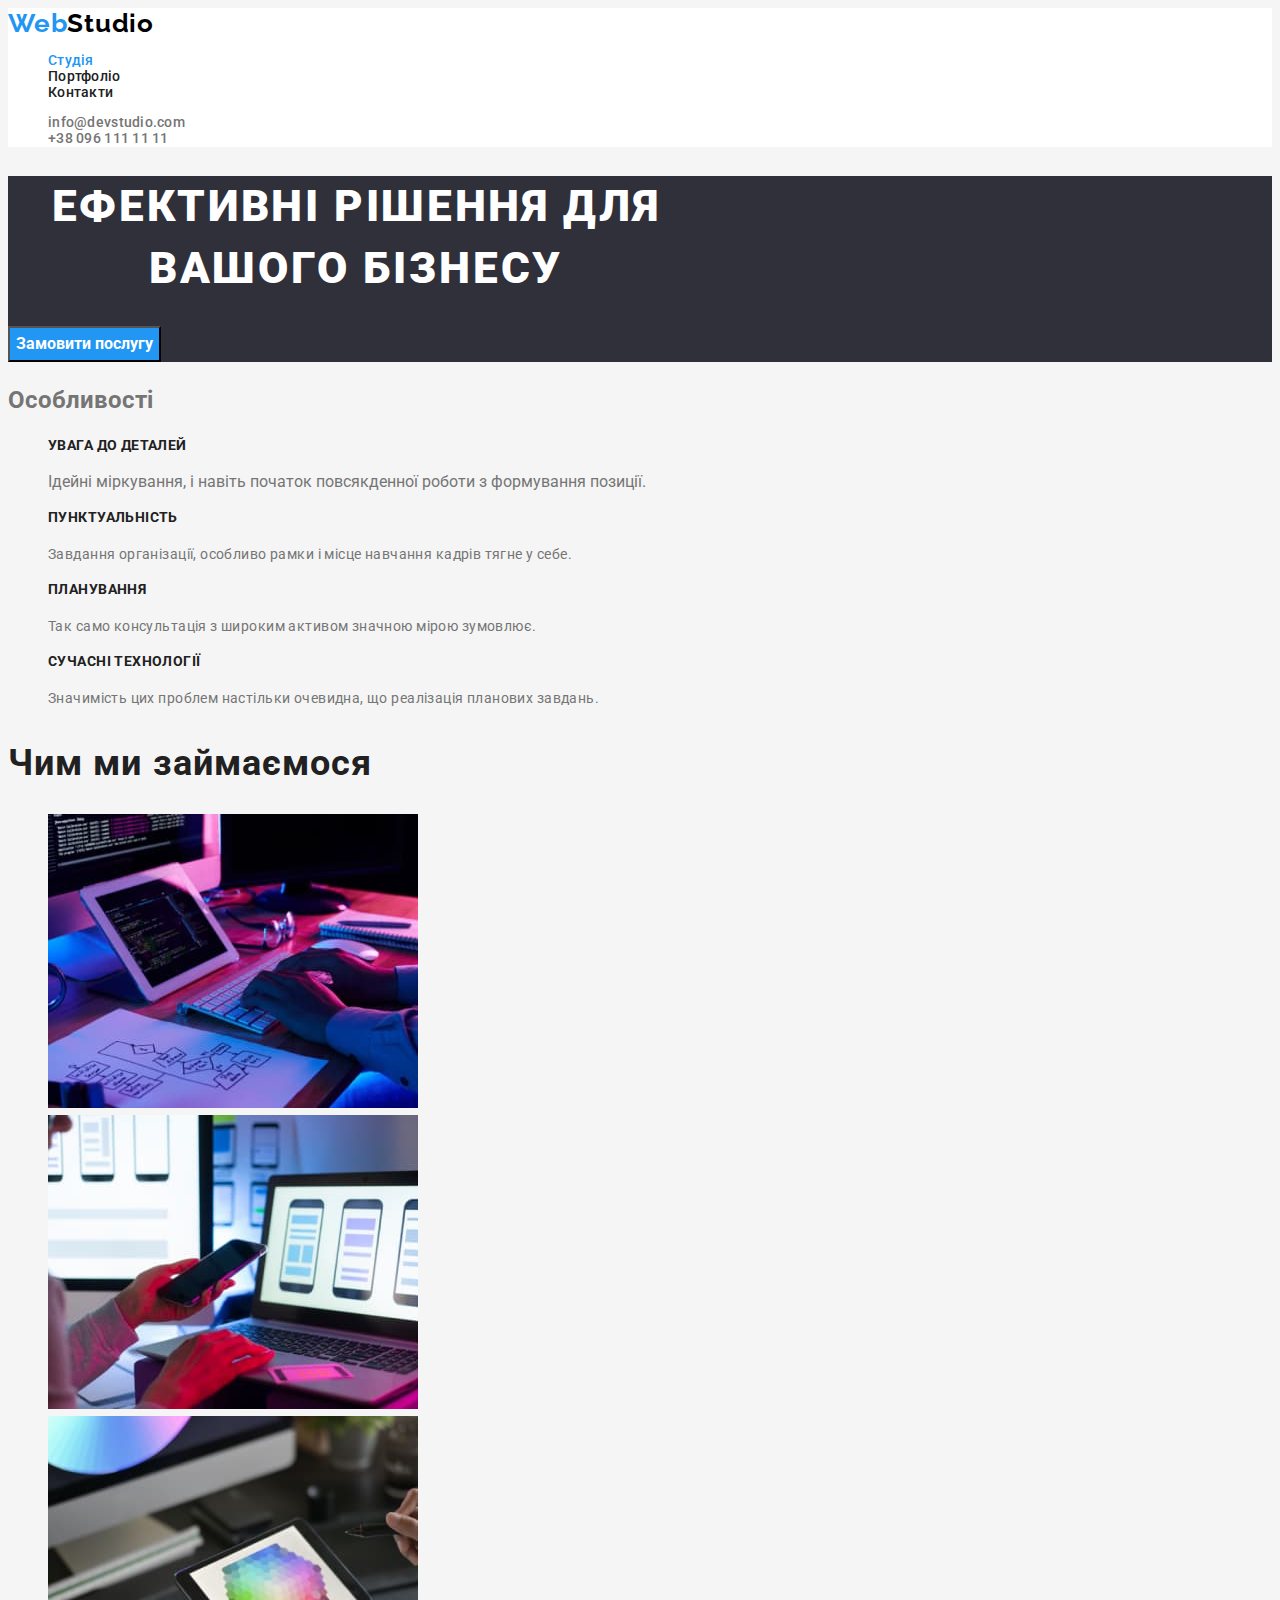
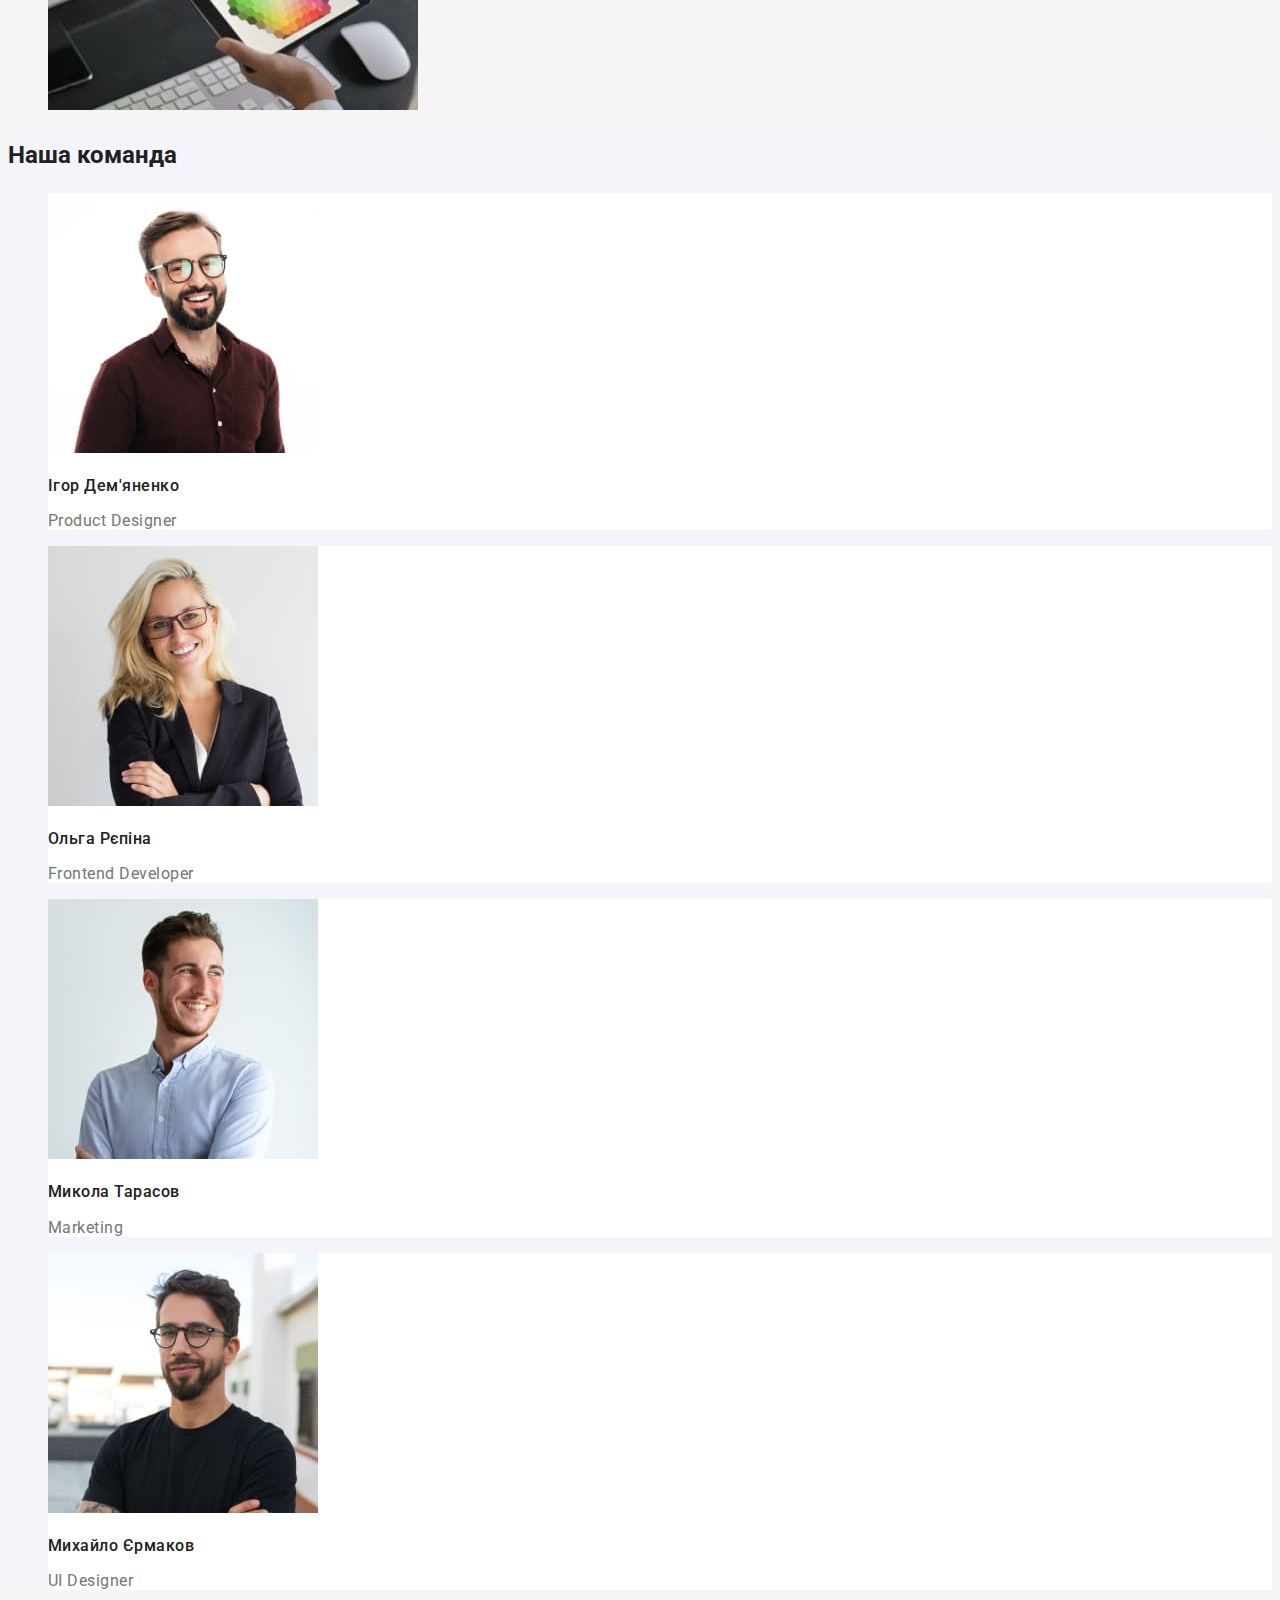
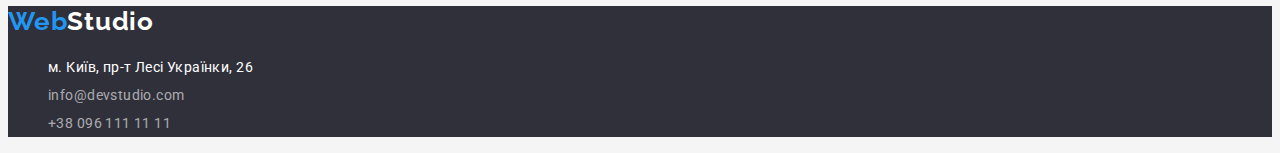
<file: index.html>
<!DOCTYPE html>
<html lang="uk">
  <head>
    <meta charset="UTF-8" />
    <meta http-equiv="X-UA-Compatible" content="IE=edge" />
    <meta name="viewport" content="width=device-width, initial-scale=1.0" />
    <title>Web studio</title>
    <link rel="preconnect" href="https://fonts.googleapis.com">
<link rel="preconnect" href="https://fonts.gstatic.com" crossorigin>
<link href="https://fonts.googleapis.com/css2?family=Montserrat:wght@400;700&family=Raleway:wght@700&family=Roboto:wght@400;500;700;900&display=swap" rel="stylesheet">
    <link rel="stylesheet" href="./css/styles.css">
   
  </head>
  <body>
    <header>
      <nav>
        <a href="" class="logo-studio"><span class="logo">Web</span>Studio</a>
        <ul class="site-nav">
          <li><a href="" class="link current">Студія</a></li>
          <li><a href="./portfolio.html " class="link">Портфоліо</a></li>
          <li><a href="" class="link">Контакти</a></li>
        </ul>
      </nav>
      <ul class="contact-link">
        <li><a class="mail" href="mailto:info@devstudio.com">info@devstudio.com</a></li>
        <li><a class="phone" href="tel:+380961111111">+38 096 111 11 11</a></li>
      </ul>
    </header>
    <!-- Main -->
    <main>
      <section class="hero">
        <h1 class="hero-title">Ефективні рішення для вашого бізнесу</h1>
        <button class="button" type="button">Замовити послугу</button>
      </section>
      <!-- SECTION 2 -->

      <section class="section">
        <h2>Особливості</h2>
        <ul>
          <li>
            <h3 class="section-title">Увага до деталей</h3>
            <p class="caotion">Ідейні міркування, і навіть початок повсякденної роботи з формування позиції.</p>
          </li>

          <li>
            <h3 class="section-title">Пунктуальність</h3>
            <p class="caption">Завдання організації, особливо рамки і місце навчання кадрів тягне у себе.</p>
          </li>

          <li>
            <h3 class="section-title">Планування</h3>
            <p class="caption">Так само консультація з широким активом значною мірою зумовлює.</p>
          </li>

          <li>
            <h3 class="section-title">Сучасні технології</h3>
            <p class="caption">Значимість цих проблем настільки очевидна, що реалізація планових завдань.</p>
          </li>
        </ul>
      </section>

      <!-- SECTION 3 -->

      <section class="doing-list">
        <h2 class="title">Чим ми займаємося</h2>
        <ul>
          <li>
          <img src="./images/box1.jpg" alt="Чоловік як друкує текст на комп'ютері" width="370" height="294"/>
          </li>
          <li><img src="./images/box2.jpg" alt="Телефон в руці" width="370" height="294"></li>
          <li><img src="./images/box3.jpg" alt="Планшет" width="370" height="294"></li>
        </ul>
      </section>

      <!-- SECTION 4 -->
      <section class="members">
        <h2 class="members-title">Наша команда</h2>
        <ul>
          <li class="card" >
            <img src="./images/img1.jpg" alt="Фото Ігоря" width="270" />
            <h3 class="name">Ігор Дем'яненко</h3>
            <p class="content" >Product Designer</p>
          </li>

          <li class="card" >
            <img src="./images/img2.jpg" alt="Фото Ольги" width="270" />
            <h3 class="name">Ольга Рєпіна</h3>
            <p class="content" >Frontend Developer</p>
          </li>

          <li class="card" >
            <img src="./images/img3.jpg" alt="Фото Миколи" width="270" />
            <h3 class="name">Микола Тарасов</h3>
            <p class="content" >Marketing</p>
          </li>

          <li class="card" >
            <img src="./images/img4.jpg" alt="Фото Михайла" width="270" />
            <h3 class="name">Михайло Єрмаков</h3>
            <p class="content" >UI Designer</p>
          </li>
        </ul>
      </section>
    </main>

    <!-- Footer -->

    <footer class="footer">
      <a href="" class="logo-studio"><span class="logo">Web</span>Studio</a>
      <address class="adress-link" >
        <ul>
          <li>
            <a class="info"
              href="https://goo.gl/maps/cbM9uBvSBdMhVS7k8"
              rel="noreferrer nofollow noopener"
              target="_blank"
              >м. Київ, пр-т Лесі Українки, 26</a
            >
          </li>
          <li><a class="link" href="mailto:info@devstudio.com">info@devstudio.com</a></li>
          <li><a class="link" href="tel:+380961111111">+38 096 111 11 11</a></li>
        </ul>
      </address>
    </footer>
  </body>
</html>
</file>
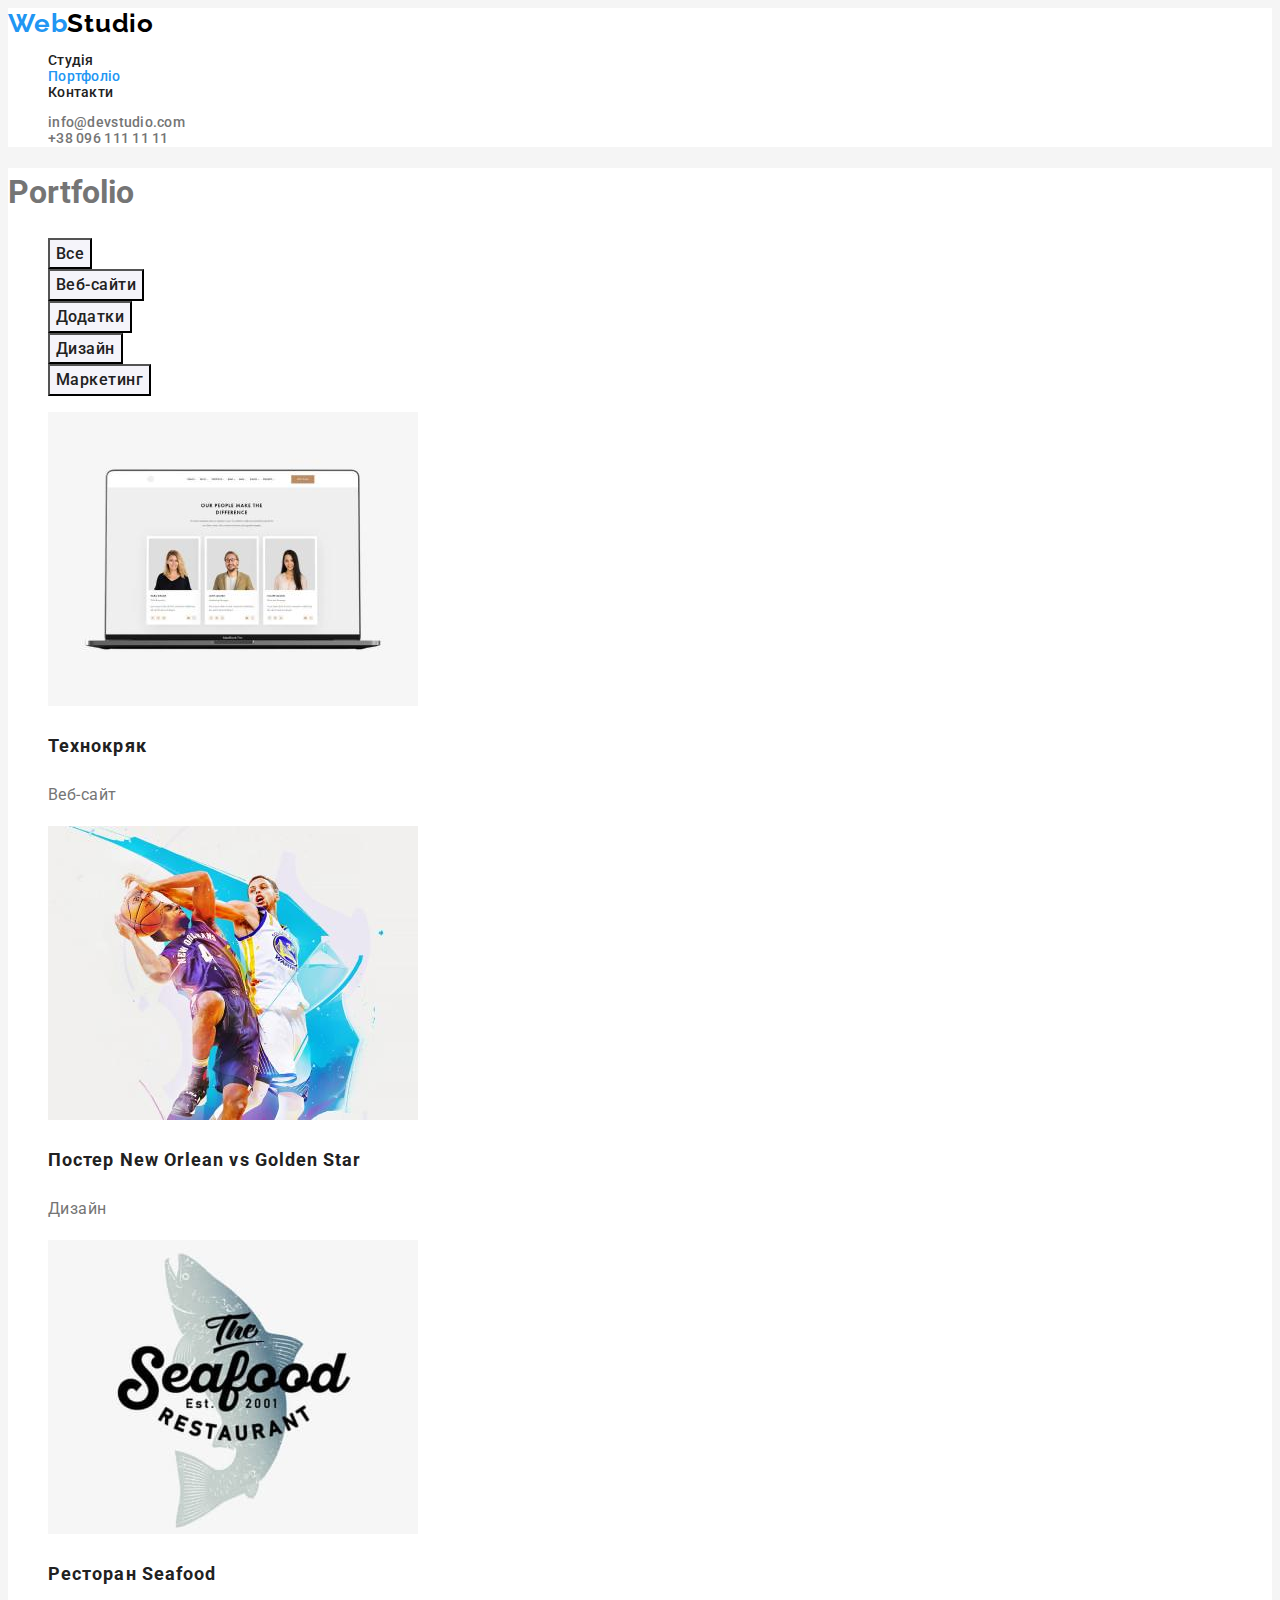
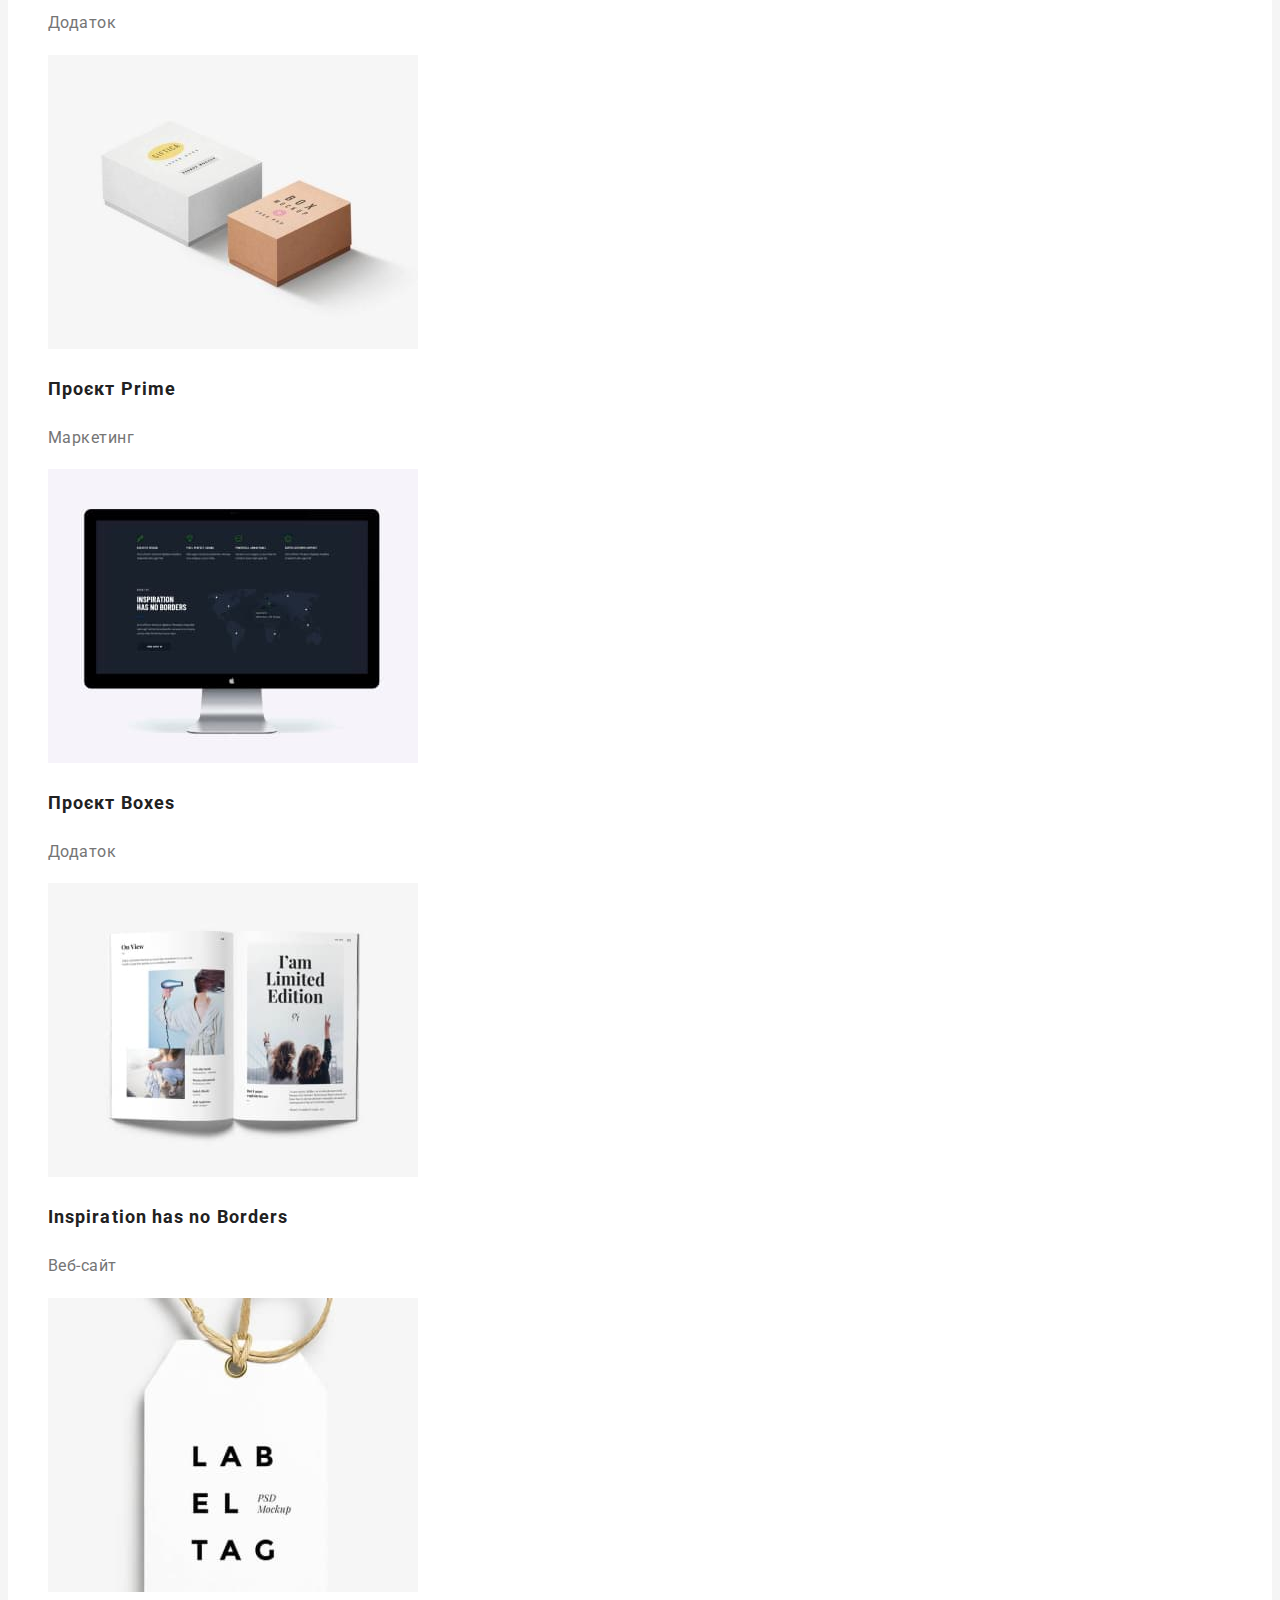
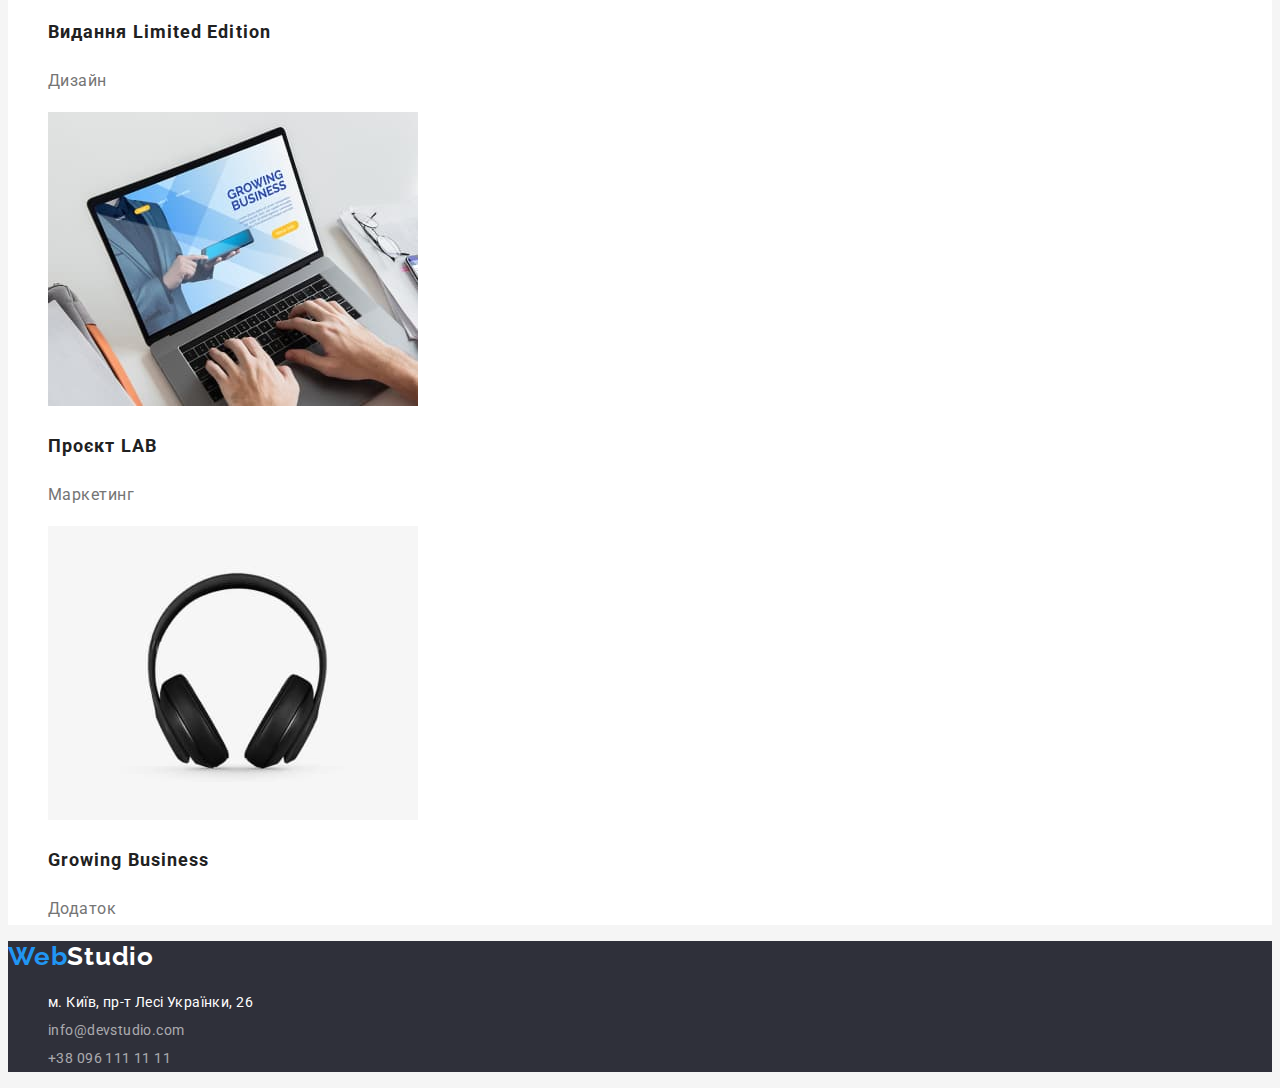
<file: portfolio.html>
<!DOCTYPE html>
<html lang="uk">
  <head>
    <meta charset="UTF-8" />
    <meta http-equiv="X-UA-Compatible" content="IE=edge" />
    <meta name="viewport" content="width=device-width, initial-scale=1.0" />
    <title>Portfolio</title>
    <link rel="preconnect" href="https://fonts.googleapis.com" />
    <link rel="preconnect" href="https://fonts.gstatic.com" crossorigin />
    <link
      href="https://fonts.googleapis.com/css2?family=Montserrat:wght@400;700&family=Raleway:wght@700&family=Roboto:wght@400;500;700;900&display=swap"
      rel="stylesheet"
    />
    <link rel="stylesheet" href="./css/styles.css" />
  </head>
  <body>
    <header>
      <nav>
        <a href="" class="logo-studio"><span class="logo">Web</span>Studio</a>
        <ul class="site-nav">
          <li><a href="./index.html" class="link">Студія</a></li>
          <li><a href="./portfolio.html" class="link current">Портфоліо</a></li>
          <li><a href="" class="link">Контакти</a></li>
        </ul>
      </nav>
      <ul class="contact-link">
        <li><a class="mail" href="mailto:info@devstudio.com">info@devstudio.com</a></li>
        <li><a class="phone" href="tel:+380961111111">+38 096 111 11 11</a></li>
      </ul>
    </header>
    <main>
      <section class="promo">
        <h1>Portfolio</h1>
        <ul>
          <li><button type="button" class="button-portfolio">Все</button></li>
          <li><button type="button" class="button-portfolio">Веб-сайти</button></li>
          <li><button type="button" class="button-portfolio">Додатки</button></li>
          <li><button type="button" class="button-portfolio">Дизайн</button></li>
          <li><button type="button" class="button-portfolio">Маркетинг</button></li>
        </ul>

        <ul>
          <li>
            <a class="link" href="">
              <img src="./images/img-portf1.jpg" width="370" alt="Сторінка веб-сайту" />
              <h2 class="caption">Технокряк</h2>
              <p class="title">Веб-сайт</p>
            </a>
          </li>
          <li>
            <a class="link" href="">
              <img
                src="./images/img-portf2.jpg"
                width="370"
                alt="Чоловіки з баскетбольним м'ячем"
              />
              <h2 class="caption">Постер New Orlean vs Golden Star</h2>
              <p class="title">Дизайн</p>
            </a>
          </li>
          <li>
            <a class="link" href="">
              <img src="./images/img-portf3.jpg" width="370" alt="Логотип ресторану" />
              <h2 class="caption">Ресторан Seafood</h2>
              <p class="title">Додаток</p>
            </a>
          </li>
          <li>
            <a class="link" href="">
              <img src="./images/img-portf4.jpg" width="370" alt="Навушники" />
              <h2 class="caption">Проєкт Prime</h2>
              <p class="title">Маркетинг</p>
            </a>
          </li>
          <li>
            <a class="link" href="">
              <img src="./images/img-portf5.jpg" width="370" alt="Дві коробки" />
              <h2 class="caption">Проєкт Boxes</h2>
              <p class="title">Додаток</p>
            </a>
          </li>
          <li>
            <a class="link" href="">
              <img src="./images/img-portf6.jpg" width="370" alt="Монітор комп'ютера" />
              <h2 class="caption">Inspiration has no Borders</h2>
              <p class="title">Веб-сайт</p>
            </a>
          </li>
          <li>
            <a class="link" href="">
              <img src="./images/img-portf7.jpg" width="370" alt="Відкритий журнал" />
              <h2 class="caption">Видання Limited Edition</h2>
              <p class="title">Дизайн</p>
            </a>
          </li>
          <li>
            <a class="link" href="">
              <img src="./images/img-portf8.jpg" width="370" alt="Логотип" />
              <h2 class="caption">Проєкт LAB</h2>
              <p class="title">Маркетинг</p>
            </a>
          </li>
          <li>
            <a class="link" href="">
              <img src="./images/img-portf9.jpg" width="370" alt="Руки на клавіатурі ноутбука" />
              <h2 class="caption">Growing Business</h2>
              <p class="title">Додаток</p>
            </a>
          </li>
        </ul>
      </section>
    </main>
    <footer class="footer">
      <a href="" class="logo-studio"><span class="logo">Web</span>Studio</a>
      <address>
        <ul>
          <li>
            <a
              class="info"
              href="https://goo.gl/maps/cbM9uBvSBdMhVS7k8"
              rel="noreferrer nofollow noopener"
              target="_blank"
              >м. Київ, пр-т Лесі Українки, 26</a
            >
          </li>
          <li><a class="link" href="mailto:info@devstudio.com">info@devstudio.com</a></li>
          <li><a class="link" href="tel:+380961111111">+38 096 111 11 11</a></li>
        </ul>
      </address>
    </footer>
  </body>
</html>
</file>
<file: css/styles.css>
:root {
    --primary-text-color:#757575;
    --title-text-color: #000;
    --secondary-title-color:#212121;
    --accent-color:#2196F3;
    --secondary-color:#FFFFFF;
    --primary-background-color: #F5F5F5;
    --secondary-background-color: #F5F4FA;
    --third-background-color:#2F303A;
    --white-transparent-color:rgba(255, 255, 255, 0.6);
    --fourth-background-color:rgba(245, 244, 250, 1);
     --fifth-background-color:rgba(255, 255, 255, 1);
   }



  body {color: var(--primary-text-color);
   background-color: var(--primary-background-color);
font-family: 'Roboto', sans-serif;
font-size: 16px;
font-weight: 400;
line-height: 1.5;}

/* header */
ul {list-style: none;}
header {background-color: var(--secondary-color);
font-weight: 500;
line-height: 1.2;}

.logo-studio{ color: var(--title-text-color);
font-family: 'Raleway', sans-serif;
font-weight: 700;
font-size: 26px;
line-height: 1.2;
letter-spacing: 0.03em;}
.logo {color: var(--accent-color);}

.site-nav .link {color: var(--secondary-title-color);
text-decoration: none;}
.site-nav .link:hover,
.site-nav .link:focus {color: var(--accent-color);}

.site-nav .link.current {color: var(--accent-color);}
.site-nav {
 font-weight: 500;
 font-size: 14px;
line-height: 1.14;
letter-spacing: 0.02em;
}
.contact-link{
  
font-weight: 500;
font-size: 14px;
line-height:1.14;
letter-spacing: 0.02em;}

.mail, .phone {color: inherit;
text-decoration: none;}
.mail:hover ,
.mail:focus {color: var(--accent-color);}
.phone:hover,
.phone:focus{color: var(--accent-color);}

/* main */
  
/* hero */

.hero {background-color: var(--third-background-color);}
.hero-title {color: var(--secondary-color);
   font-weight: 900;
  font-size: 44px;
  line-height:1.4;
  text-align: center;
  letter-spacing: 0.06em;
  text-transform: uppercase;
  width: 696px;
  height: 120px;}
  .hero .button {color: var(--secondary-color)}
  .hero .button {background-color: var(--accent-color);
  border:solid:1px;
  font-family: inherit;
  font-weight: 700;
  font-size: 16px;
  line-height: 1.9;
  cursor: pointer;}
    .hero .button:hover{color: var(--primary-text-color);}

/* section2 */

.section-title {color: var(--secondary-title-color);
  font-size: 14px;
  line-height: 1.14;
  letter-spacing: 0.03em;
  text-transform: uppercase;}
.section .caption {
font-size: 14px;
line-height: 2;
letter-spacing: 0.03em;}
  
.doing-list .title {color: var(--secondary-title-color);
font-size: 36px;
line-height: 1.17;
letter-spacing: 0.03em;}
  
.members {background-color: var(--secondary-background-color);}
.members-title {color: var(--secondary-title-color);}
.members .name {color: var(--secondary-title-color);
font-weight: 500;
font-size: 16px;
line-height: 1.2;
letter-spacing: 0.03em;}
.members .card {background-color: var(--fifth-background-color);}

.card .content {font-size: 16px;
  line-height: 1.2;
  letter-spacing: 0.03em;}

/* footer */
.footer {background-color: var(--third-background-color);}
.footer .logo-studio {color: var(--secondary-color);}

.footer .info {color: var(--secondary-color);
font-size: 14px;
line-height: 2;
letter-spacing: 0.03em;}

.footer .link {color: var(--white-transparent-color);
font-size: 14px;
line-height: 2;
letter-spacing: 0.03em;}
.footer .link:hover,
.footer .link:focus {color:var(--accent-color);}
.footer .info {font-style: normal;}
.footer .link {font-style: normal;}
 /* STYLES FOR PORTFOLIO */

 /* Main */

 .button-portfolio {
   color: var(--secondary-title-color);
   background-color: var(--secondary-background-color);
   font-family: inherit;
  font-weight: 500;
    font-size: 16px;
    line-height:1.6;  
    text-align: center;
    letter-spacing: 0.03em;
    cursor: pointer;
 }

 .button-portfolio:hover,
 .button-portfolio:focus {
  color: var(--secondary-color);
 background-color: var(--accent-color);}
.promo {background-color: #FFFFFF;}


 .promo .caption {
  color: var(--secondary-title-color);
  text-decoration: none;
  font-size: 18px;
  line-height: 2;
  letter-spacing: 0.06em;
b}

 .promo .title {color: var(--primary-text-color);
font-size: 16px;
line-height: 1.9;
letter-spacing: 0.03em;}
a {text-decoration: none;}
</file>
